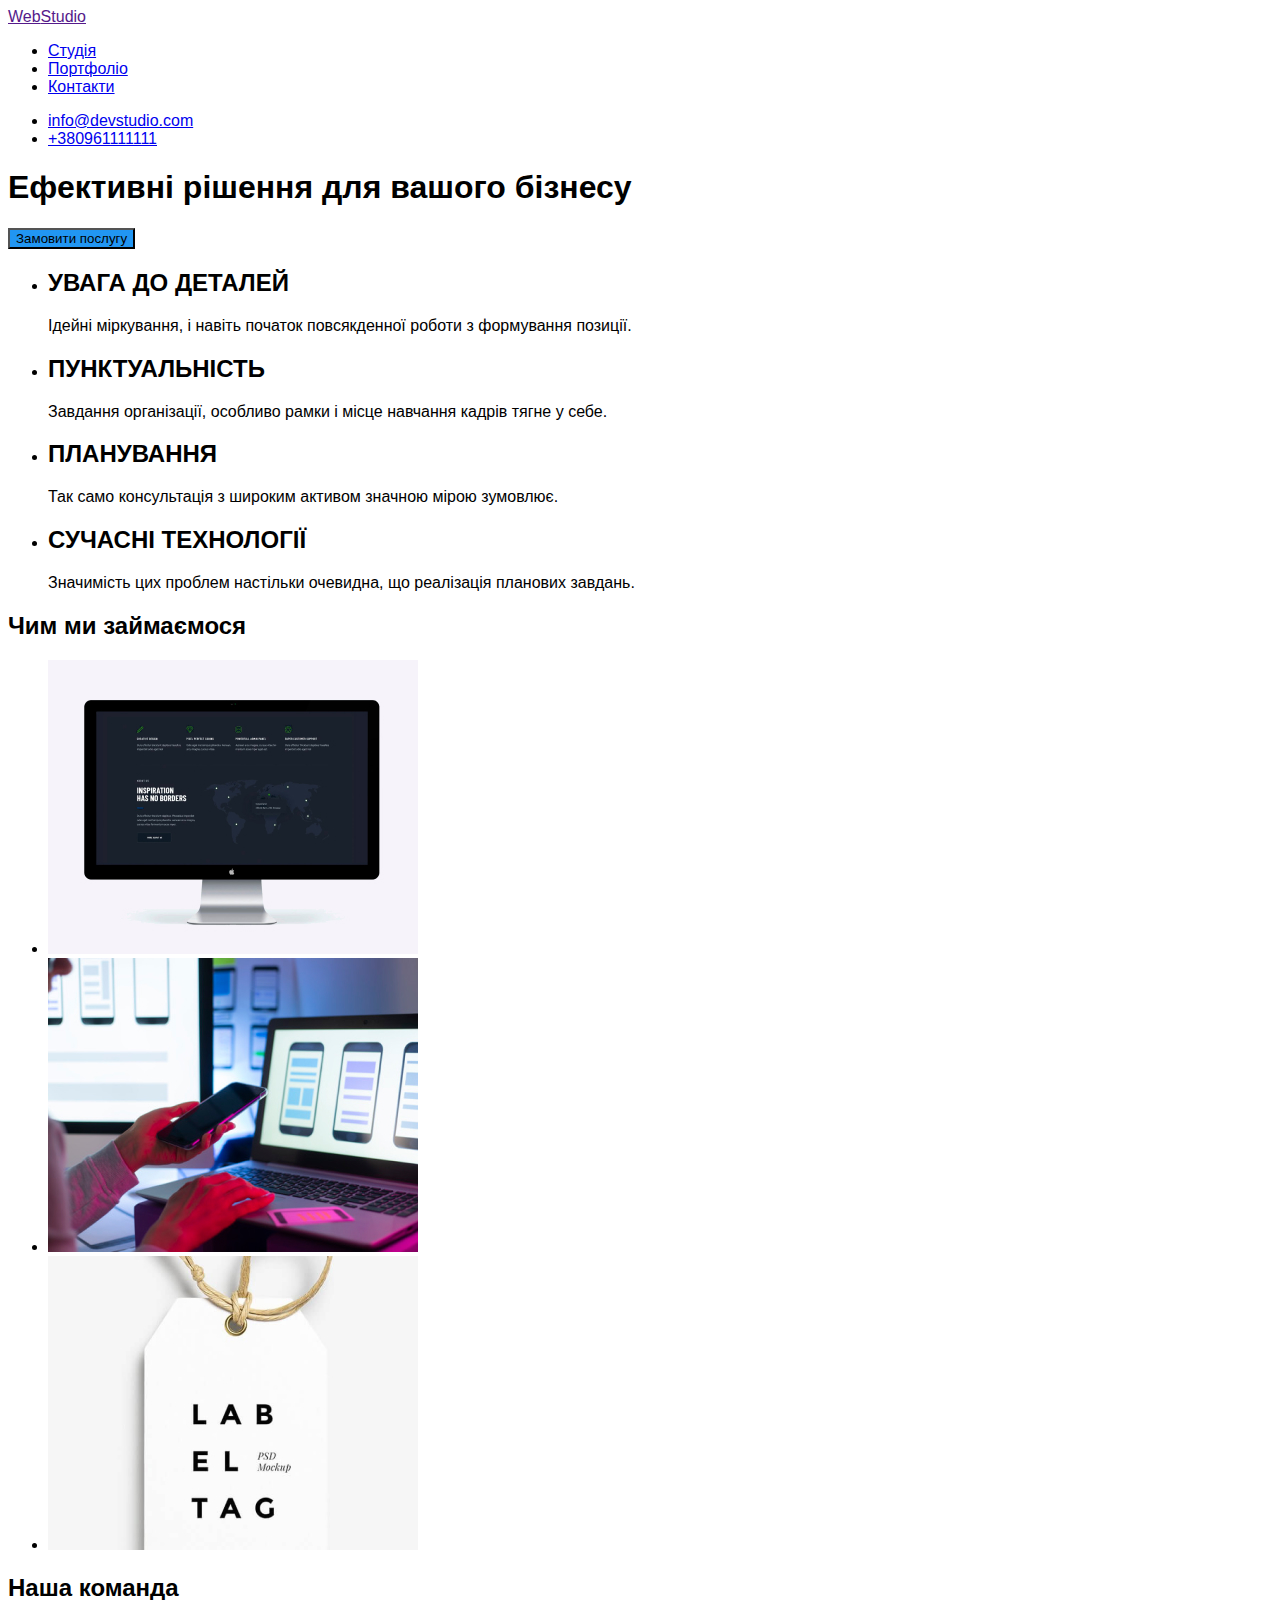
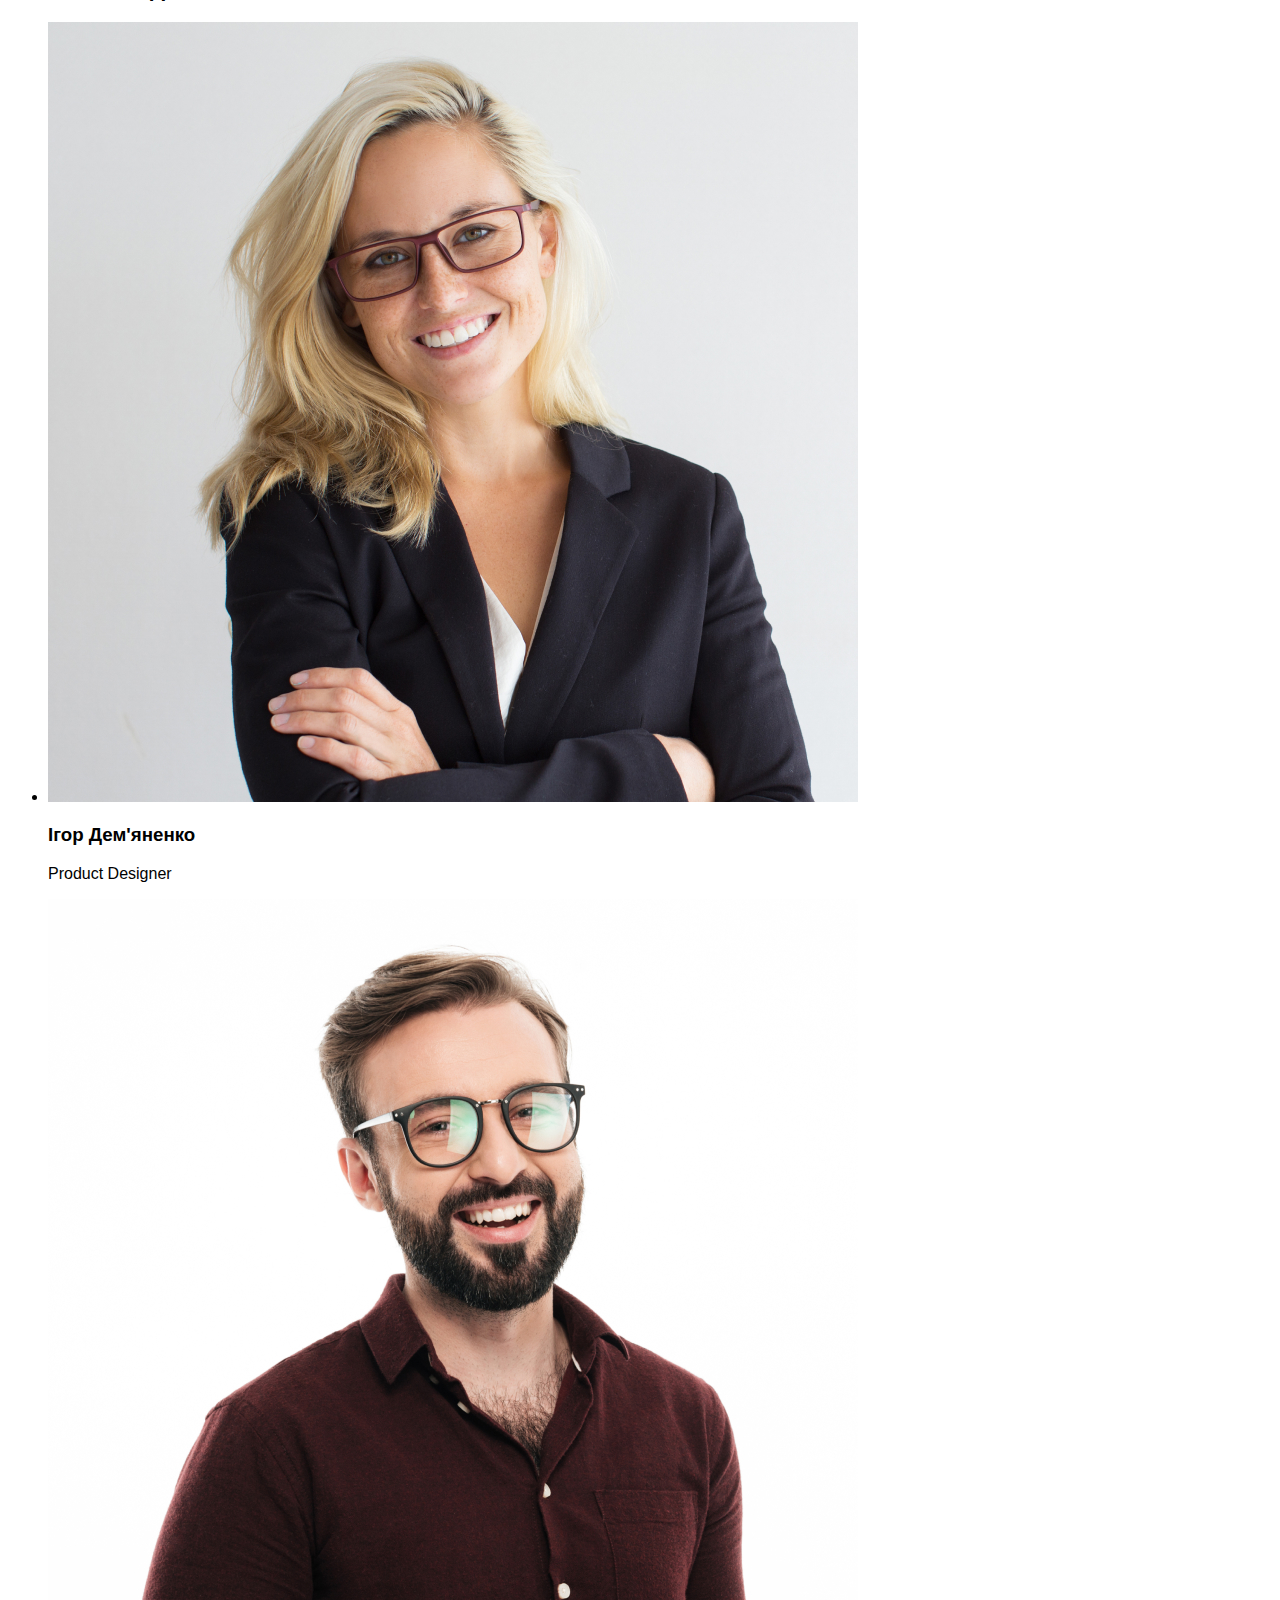
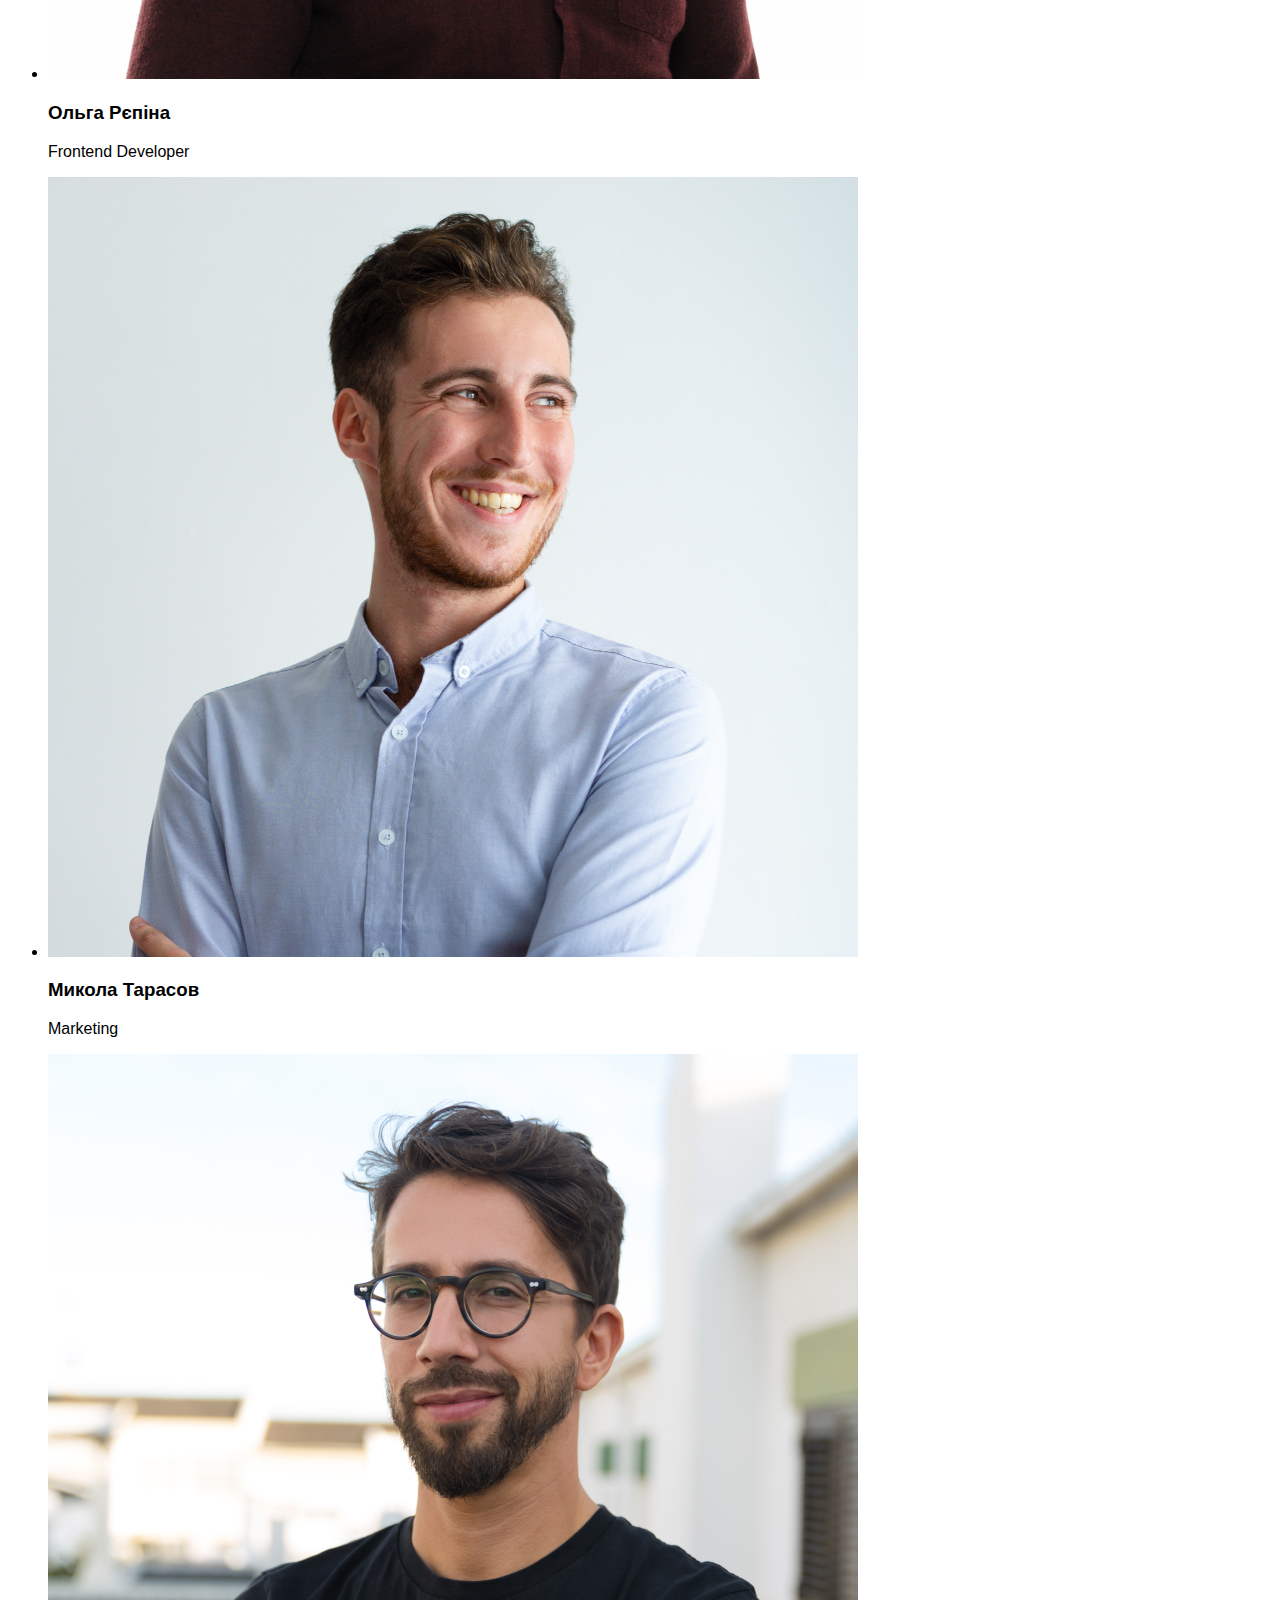
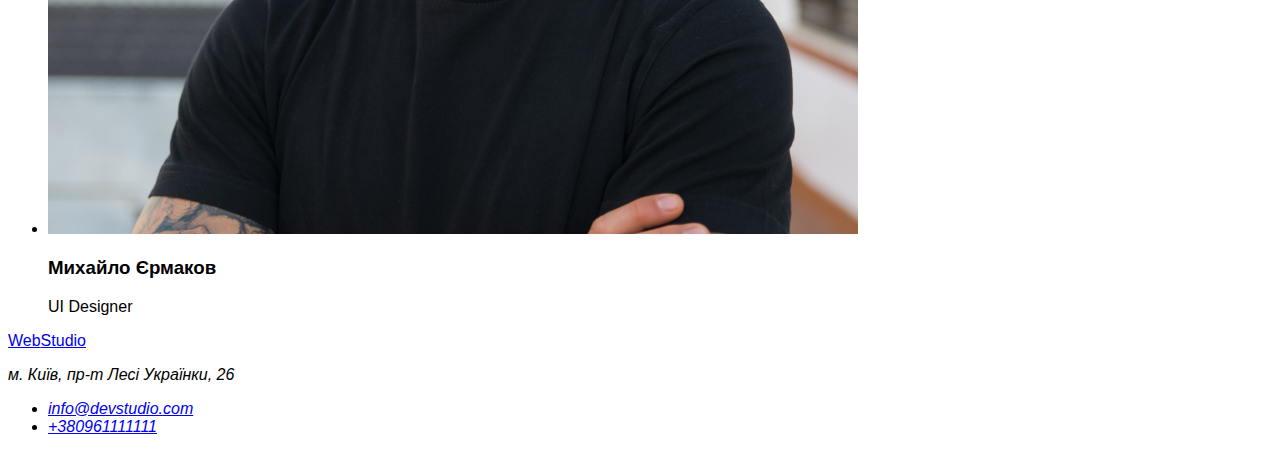
<file: index.html>
<!DOCTYPE html>
<html lang="en">
  <head>
    <meta charset="UTF-8"/>
    <meta name="viewport" content="width=device-width, initial-scale=1.0"/>
    <title>Document</title>
  <link rel="stylesheet" href="css/style.css">
    <link rel="stylesheet" href="https://cdnjs.cloudflare.com/ajax/libs/modern-normalize/2.0.0/modern-normalize.min.css" integrity="sha512-4xo8blKMVCiXpTaLzQSLSw3KFOVPWhm/TRtuPVc4WG6kUgjH6J03IBuG7JZPkcWMxJ5huwaBpOpnwYElP/m6wg==" crossorigin="anonymous" referrerpolicy="no-referrer" />
  </head>
  <body>
    <header>
      <a href=""><span>Web</span><span>Studio</span></a>
      <nav>
      <ul>
        <li>
          <a href="#">Студія</a>
        </li>
        <li>
          <a href="./portfolio.html">Портфоліо</a>
        </li>
        <li>
          <a href="#">Контакти</a>
        </li>
      </ul>
        </nav>
        <ul>
        <li>
          <a href="mailto:info@devstudio.com">info@devstudio.com</a>
        </li>
        <li>
          <a href="tel:+380961111111">+380961111111</a>
        </li>
      </ul>
    </header>
    <main>
      <section>
            <h1>Ефективні рішення для вашого бізнесу</h1>
          <button>Замовити послугу</button>
      </section>
      <section>
      <ul>
        <li>
          <h2>УВАГА ДО ДЕТАЛЕЙ</h2>
          <p>
            Ідейні міркування, і навіть початок повсякденної роботи з формування
            позиції.
          </p>
        </li>
        <li>
          <h2>ПУНКТУАЛЬНІСТЬ</h2>
          <p>
            Завдання організації, особливо рамки і місце навчання кадрів тягне у
            себе.
          </p>
        </li>
        <li>
          <h2>ПЛАНУВАННЯ</h2>
          <p>Так само консультація з широким активом значною мірою зумовлює.</p>
        </li>
        <li>
          <h2>СУЧАСНІ ТЕХНОЛОГІЇ</h2>
          <p>
            Значимість цих проблем настільки очевидна, що реалізація планових
            завдань.
          </p>
        </li>
      </ul>
      </section>
      <section>
        <h2>Чим ми займаємося</h2>
        <ul>
          <li>
            <img src="./images/images/pc.jpg" alt="">
          </li>
          <li>
            <img src="./images/images/telefon.jpg" alt="">
          </li>
          <li>
            <img src="./images/images/labeltag.jpg" alt="">
          </li>
        </ul>
      </section>
      <section>
      <h2>Наша команда</h2>
      <ul>
        <li>
          <img src="./images/images/womaninglasses.jpg" alt="людина в окулярах"/>
          <h3>Ігор Дем'яненко</h3>
          <p>Product Designer</p>
        </li>
        <li>
          <img src="./images/images/OlgaRepina.jpg" alt="жінка в окулярах"/>
          <h3>Ольга Рєпіна</h3>
          <p>Frontend Developer</p>
        </li>
        <li>
          <img src="./images/images/mykolatarasov.jpg" alt="людина"/>
          <h3>Микола Тарасов</h3>
          <p>Marketing</p>
        </li>
        <li>
          <img src="./images/images/mykhailoermakov.jpg" alt="чоловік в окулярах"/>
          <h3>Михайло Єрмаков</h3>
          <p>UI Designer</p>
        </li>
      </ul>
      </section>
    </main>
    <footer>
      <a href="/"><span>Web</span><span>Studio</span></a>
      <address>
        <p>м. Київ, пр-т Лесі Українки, 26</p>
        <ul>
          <li>
            <a href="mailto:info@devstudio.com">info@devstudio.com</a>
          </li>
          <li>
            <a href="tel:+380961111111">+380961111111</a>
          </li>
        </ul>
      </address>
    </footer>
  </body>
</html>
</file>
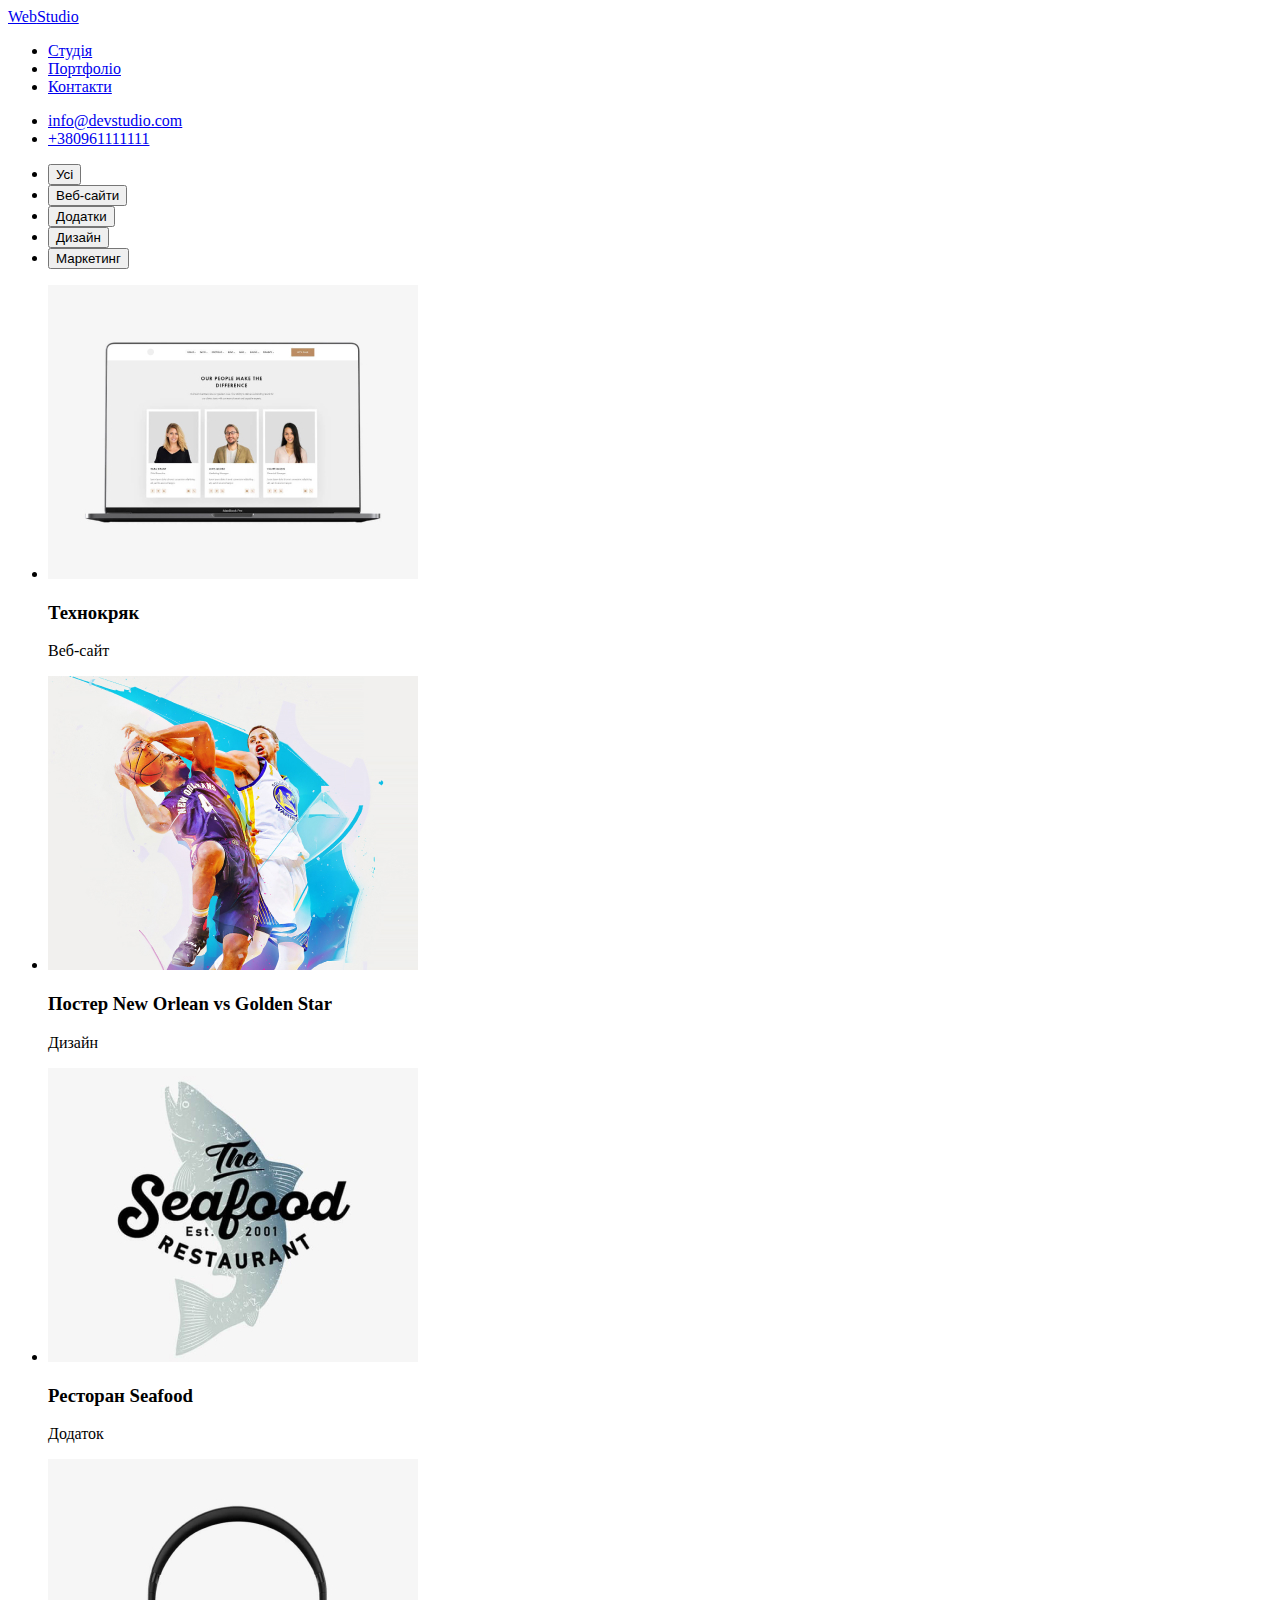
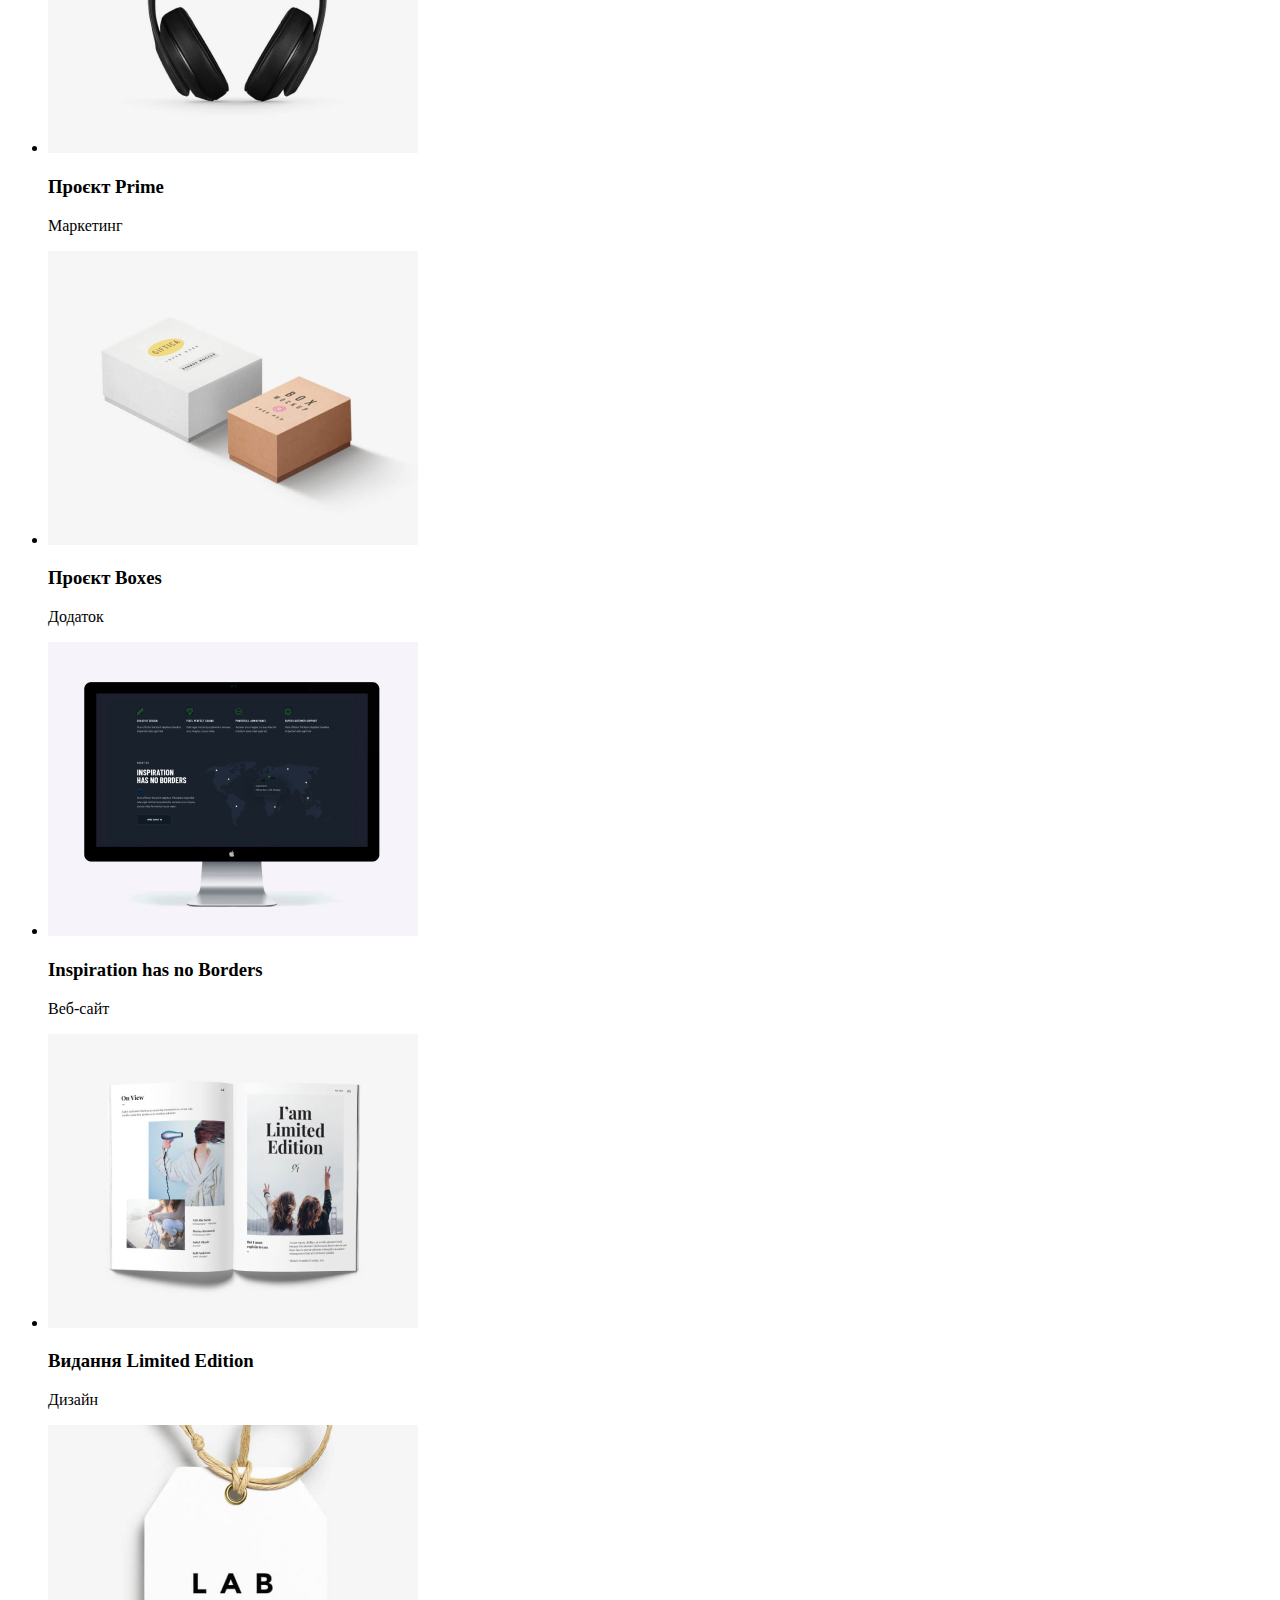
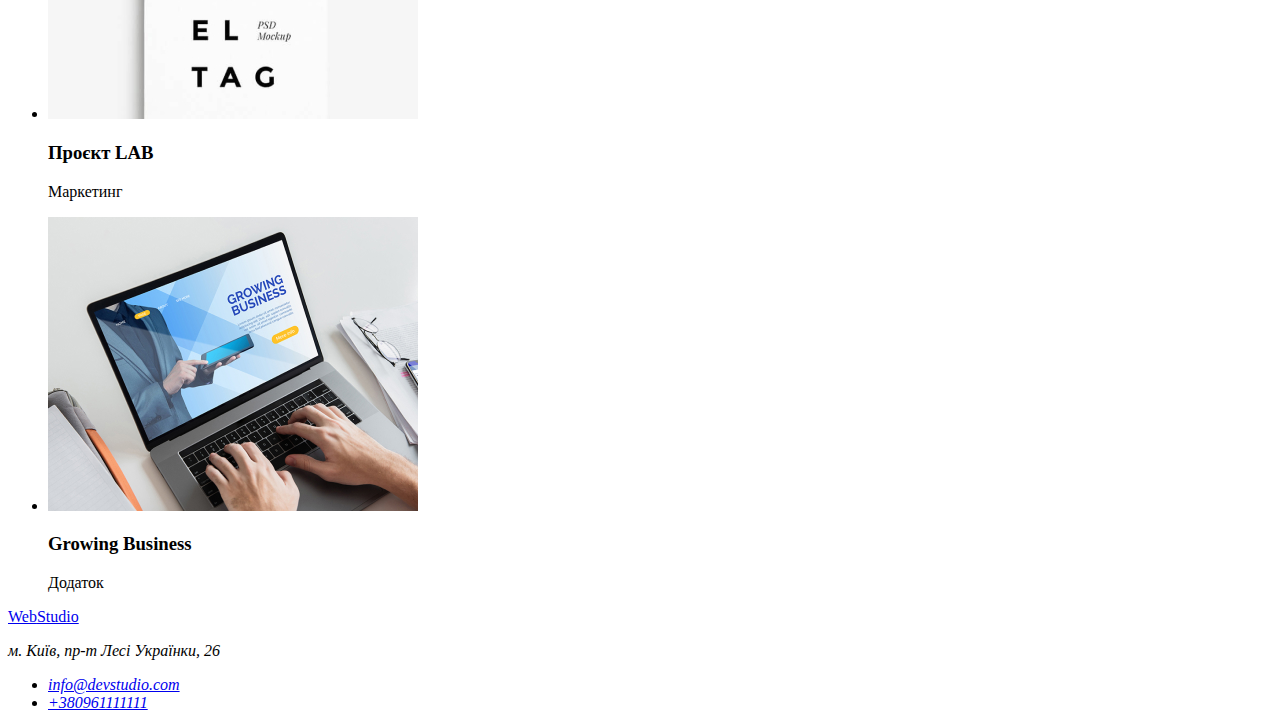
<file: portfolio.html>
<!DOCTYPE html>
<html lang="en">
<head>
    <meta charset="UTF-8">
    <meta name="viewport" content="width=device-width, initial-scale=1.0">
    <title>Document</title>
</head>
<body>
      <header>
        <div class="container">
      <a href="./index.html"><span>Web</span><span>Studio</span></a>
      <nav>
      <ul>
        <li>
          <a href="./index.html">Студія</a>
        </li>
        <li>
          <a href="#">Портфоліо</a>
        </li>
        <li>
          <a href="#">Контакти</a>
        </li>
      </ul>
        </nav>
        <ul>
        <li>
          <a href="mailto:info@devstudio.com">info@devstudio.com</a>
        </li>
        <li>
          <a href="tel:+380961111111">+380961111111</a>
        </li>
      </ul>
      </div>
    </header>
    <main>
        <section>
          <div class="container">
                      <ul>
                <li>
                 <button>Усі</button>
                </li>
                <li>
                 <button>Веб-сайти</button>
                </li>
                <li>
                 <button>Додатки</button>
                </li>
                <li>
                 <button>Дизайн</button>
                </li>
                <li>
               <button>Маркетинг</button>
                </li>
            </ul>
          <ul>
            <li>
              <img src="./images/images/laptop.jpg" alt="ноутбук">
              <h3>Технокряк</h3>
              <p>Веб-сайт</p>
            </li>
            <li>
              <img src="./images/images/poster.jpg" alt="постер">
              <h3>Постер New Orlean vs Golden Star</h3>
              <p>Дизайн</p>
            </li>
            <li>
              <img src="./images/images/seafood.jpg" alt="ресторан обложка">
              <h3>Ресторан Seafood</h3>
              <p>Додаток</p>
            </li>
            <li>
              <img src="./images/images/headphone.jpg" alt="наушники">
              <h3>Проєкт Prime</h3>
              <p>Маркетинг</p>
            </li>
            <li>
              <img src="./images/images/box.jpg" alt="коробки">
              <h3>Проєкт Boxes</h3>
              <p>Додаток</p>
            </li>
            <li>
              <img src="./images/images/pc.jpg" alt="копмютер">
              <h3>Inspiration has no Borders</h3>
              <p>Веб-сайт</p>
            </li>
            <li>
              <img src="./images/images/gazeta.jpg" alt="газета">
              <h3>Видання Limited Edition</h3>
              <p>Дизайн</p>
            </li>
            <li>
              <img src="./images/images/labeltag.jpg" alt="проект">
              <h3>Проєкт LAB</h3>
              <p>Маркетинг</p>
            </li>
            <li>
              <img src="./images/images/business.jpg" alt="бізнес">
              <h3>Growing Business</h3>
              <p>Додаток</p>
            </li>
          </ul>
          </div>
        </section>
        </main>
        <footer>
          <div class="container">
      <a href="/"><span>Web</span><span>Studio</span></a>
      <address>
        <p>м. Київ, пр-т Лесі Українки, 26</p>
        <ul>
          <li>
            <a href="mailto:info@devstudio.com">info@devstudio.com</a>
          </li>
          <li>
            <a href="tel:+380961111111">+380961111111</a>
          </li>
        </ul>
      </address>
      </div>
    </footer>
</body>
</html>
</file>
<file: css/style.css>
:root{
    --font-family: "Roboto", sans-serif;
    --second-family: "Raleway", sans-serif;
    --hover-text-color:#2196F3;  
    --hero-bg-color: #2F303A;
    --primary-text-color: #757575;
    --footer-text-color:#2F303A;
    --team-bg-color:#F5F4FA;
    --secondary-text-color:#FFFFFF;
}

body {
    font-family: var(--font-family);
}
.footer {
  background-color: var(--footer-text-color);
}
.main {
  background-color: var(--hero-bg-color);
}
button {
  background-color:var(--hover-text-color);
}
</file>
